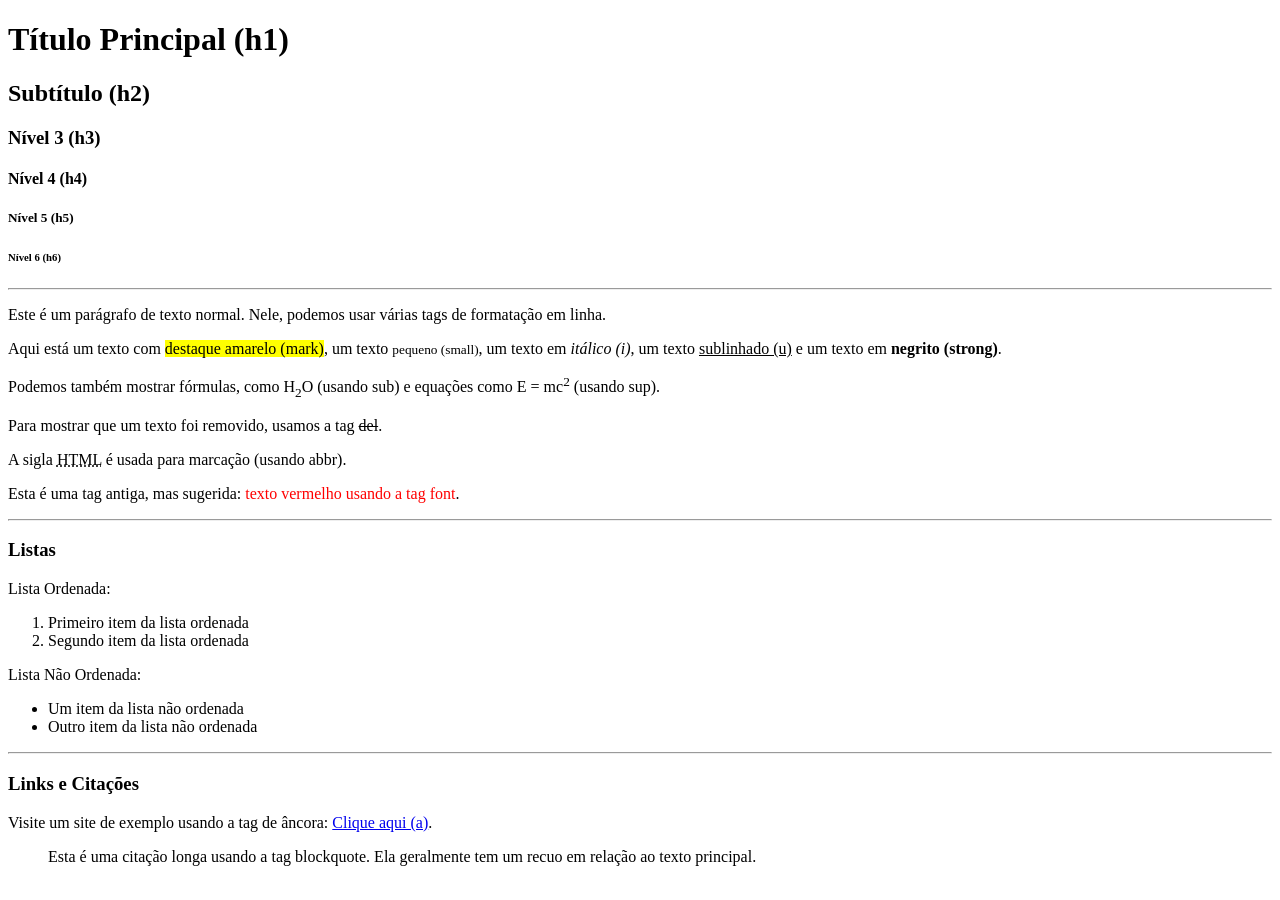
<file: index11.html>
<!DOCTYPE html>
<html lang="pt-BR">

<head>
    <meta charset="UTF-8">
    <meta name="viewport" content="width=device-width, initial-scale=1.0">
    <title>Exemplo de Tags HTML</title>
</head>

<body>
    <h1>Título Principal (h1)</h1>
    <h2>Subtítulo (h2)</h2>
    <h3>Nível 3 (h3)</h3>
    <h4>Nível 4 (h4)</h4>
    <h5>Nível 5 (h5)</h5>
    <h6>Nível 6 (h6)</h6>

    <hr>

    <p>Este é um parágrafo de texto normal. Nele, podemos usar várias tags de formatação em linha.</p>

    <p>Aqui está um texto com <mark>destaque amarelo (mark)</mark>, um texto <small>pequeno (small)</small>, um texto em
        <i>itálico (i)</i>, um texto <u>sublinhado (u)</u> e um texto em <strong>negrito (strong)</strong>.</p>

    <p>Podemos também mostrar fórmulas, como H<sub>2</sub>O (usando sub) e equações como E = mc<sup>2</sup> (usando
        sup).</p>

    <p>Para mostrar que um texto foi removido, usamos a tag <del>del</del>.</p>

    <p>A sigla <abbr title="HyperText Markup Language">HTML</abbr> é usada para marcação (usando abbr).</p>

    <p>Esta é uma tag antiga, mas sugerida: <font color="red">texto vermelho usando a tag font</font>.</p>

    <hr>

    <h3>Listas</h3>

    <p>Lista Ordenada:</p>
    <ol>
        <li>Primeiro item da lista ordenada</li>
        <li>Segundo item da lista ordenada</li>
    </ol>

    <p>Lista Não Ordenada:</p>
    <ul>
        <li>Um item da lista não ordenada</li>
        <li>Outro item da lista não ordenada</li>
    </ul>

    <hr>

    <h3>Links e Citações</h3>

    <p>Visite um site de exemplo usando a tag de âncora: <a href="https://example.com" target="_blank">Clique aqui
            (a)</a>.</p>

    <blockquote>
        Esta é uma citação longa usando a tag blockquote. Ela geralmente tem um recuo em relação ao texto principal.
    </blockquote>

</body>

</html>
</file>
